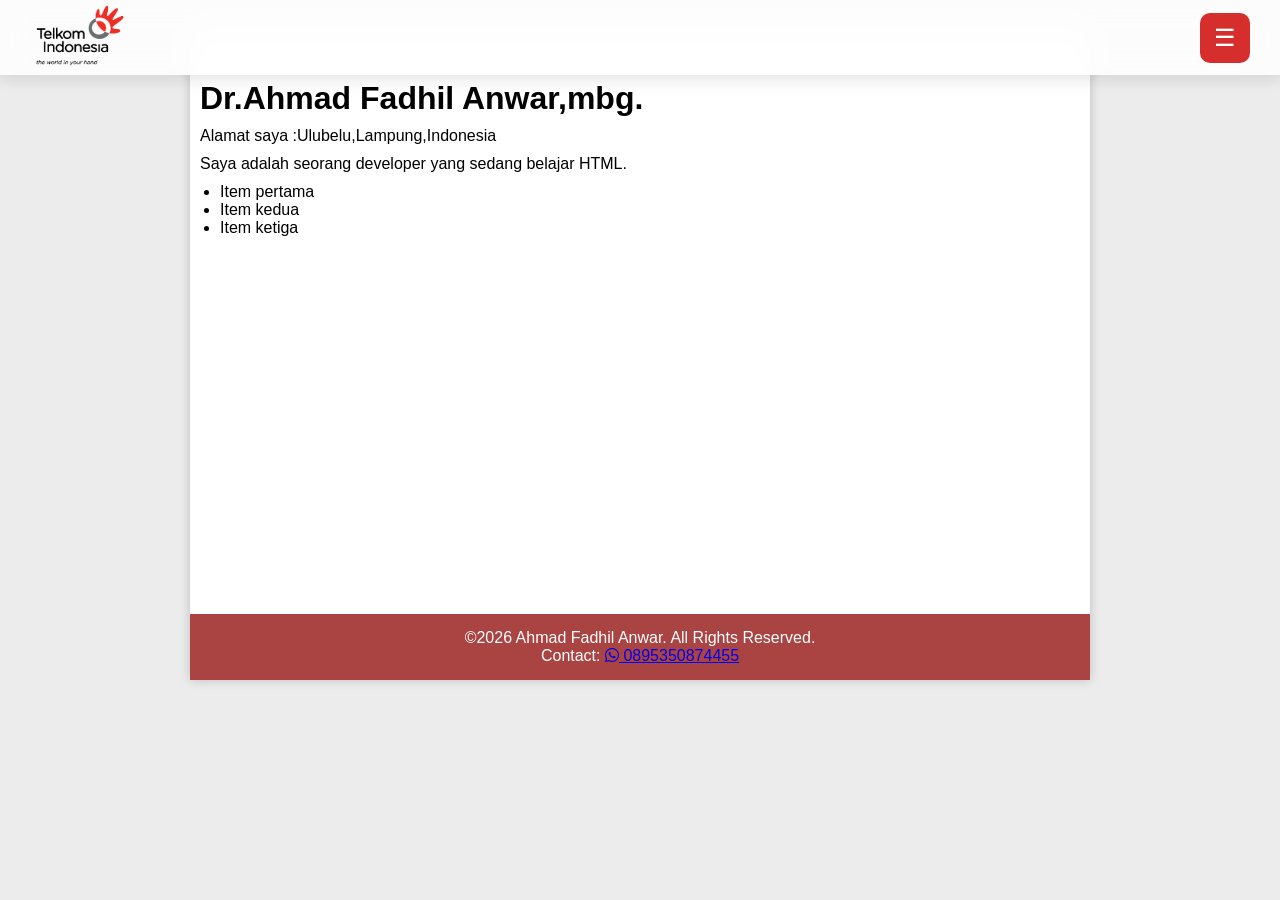
<file: index.html>
<!DOCTYPE html>
<html lang="id">
<head>
<meta charset="UTF-8">
<meta name="viewport" content="width=device-width, initial-scale=1.0">
<title>Website Pribadi</title>

<link rel="stylesheet" href="style.css">

<link rel="stylesheet"
href="https://cdnjs.cloudflare.com/ajax/libs/font-awesome/6.5.2/css/all.min.css">

</head>
<body>

<div class="container">

<header class="navbar">

    <div class="logo-navbar">
        <img src="logo telkom indonesia.png" alt="Logo Telkom">
    </div>

    <button id="menuBtn" class="menu-btn">
        ☰
    </button>

</header>



<div class="sidebar" id="sidebar">

<div class="logo">





</div>

<a href="#"><i class="fas fa-house"></i> Home</a>

<a href="https://portofolio-fadhil-anwar.vercel.app/"><i class="fas fa-user"></i> About</a>

<a href=" https://fadhilanwaranwarz-hue.github.io/GAME_CHALENNG/"><i class="fas fa-gears"></i> Game</a>

<a href="https://wa.me/62895350874455" target="_blank" rel="noopener noreferrer"><i class="fab fa-whatsapp"></i> WhatsApp: 0895350874455</a>

</div>

<main>

<h1>Dr.Ahmad Fadhil Anwar,mbg.</h1>

<p>
Alamat saya :Ulubelu,Lampung,Indonesia
</p>

<p>
Saya adalah seorang developer yang sedang belajar HTML.
</p>

<ul>

<li>Item pertama</li>

<li>Item kedua</li>

<li>Item ketiga</li>

</ul>

</main>


<footer>
    <p>©2026 Ahmad Fadhil Anwar. All Rights Reserved.</p>
    <p>Contact: <a href="https://wa.me/62895350874455" target="_blank" rel="noopener noreferrer"><i class="fab fa-whatsapp"></i> 0895350874455</a></p>
</footer>

</div>

<script src="script.js"></script>

</body>
</html>
</file>
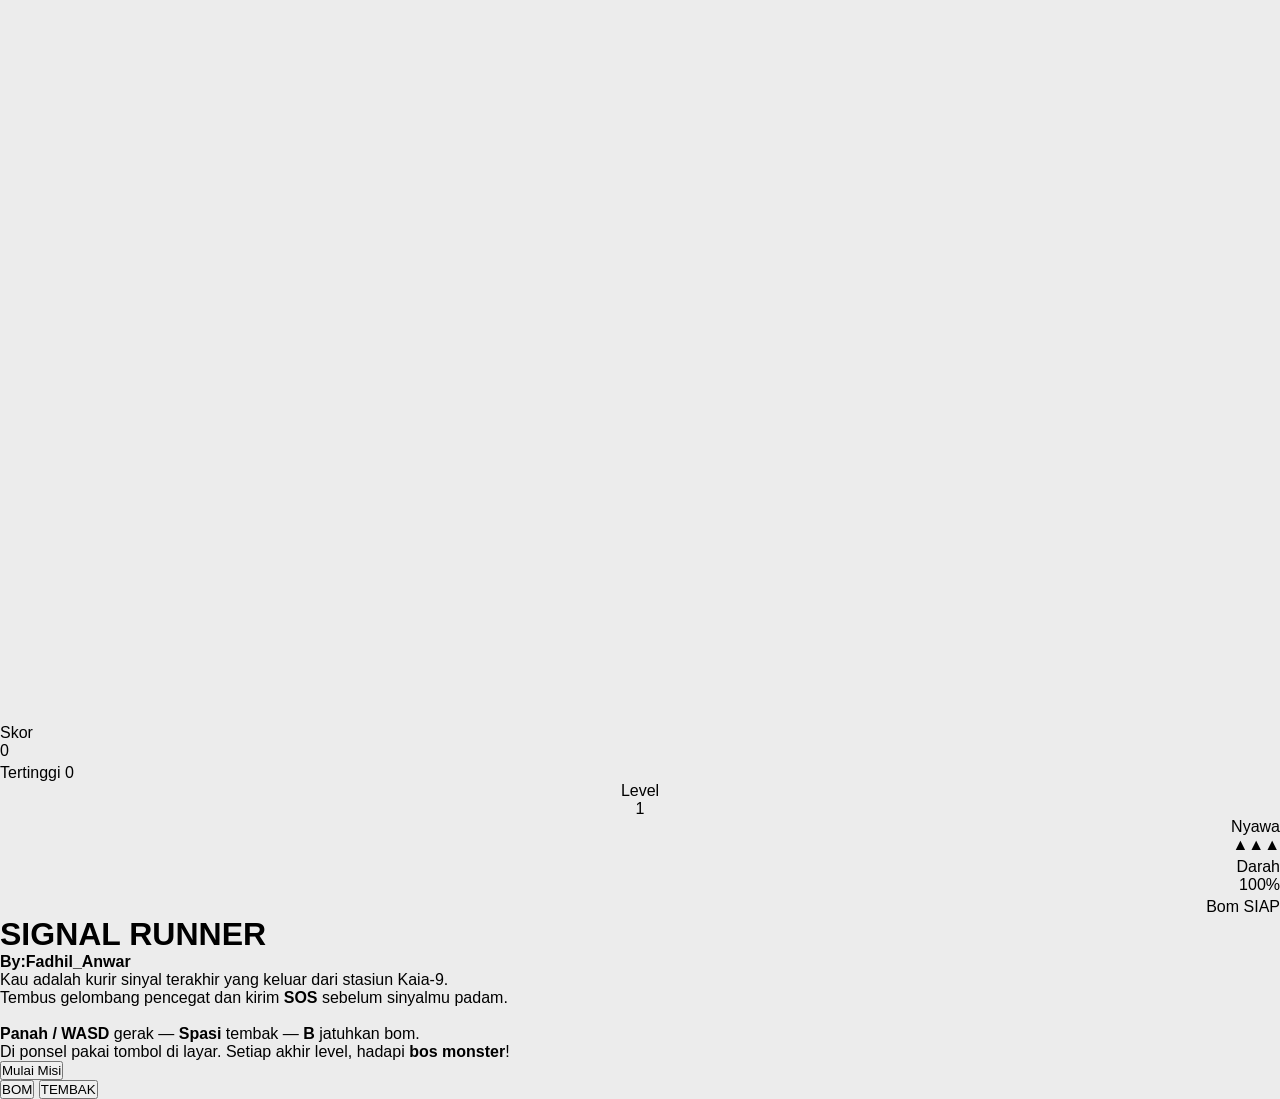
<file: space-shooter.html>
<!DOCTYPE html>
<html lang="id">
<head>
<meta charset="UTF-8">
<meta name="viewport" content="width=device-width, initial-scale=1.0, maximum-scale=1.0, user-scalable=no">
<title>FADHIL_ANWAR — Space Shooter</title>
<link rel="stylesheet" href="style.css">
</head>
<body>
<div id="stage">
  <canvas id="game" width="480" height="720"></canvas>
  <div id="scan"></div>

  <div id="hud">
    <div>
      <div class="label">Skor</div>
      <div class="value" id="scoreVal">0</div>
      <div class="label" style="margin-top:4px">Tertinggi <span id="highScoreVal" style="color:var(--amber)">0</span></div>
    </div>
    <div style="text-align:center">
      <div class="label">Level</div>
      <div class="value" id="waveVal">1</div>
    </div>
    <div style="text-align:right">
      <div class="label">Nyawa</div>
      <div class="value" id="lives">▲▲▲</div>
      <div class="label" style="margin-top:4px">Darah</div>
      <div id="healthContainer">
        <div id="healthBar" style="width:100%"></div>
      </div>
      <div id="healthText">100%</div>
      <div class="label" style="margin-top:4px">Bom <span id="bombStatus" class="ready">SIAP</span></div>
    </div>
  </div>

  <div id="levelBanner"></div>

  <div id="overlay">
    <h1 id="overlayTitle">SIGNAL RUNNER</h1>
    <h4 id="overlayTitle">By:Fadhil_Anwar</h4>
    <div class="sub" id="overlaySub">
      Kau adalah kurir sinyal terakhir yang keluar dari stasiun Kaia-9.<br>
      Tembus gelombang pencegat dan kirim <b>SOS</b> sebelum sinyalmu padam.<br><br>
      <b>Panah / WASD</b> gerak — <b>Spasi</b> tembak — <b>B</b> jatuhkan bom.<br>
      Di ponsel pakai tombol di layar. Setiap akhir level, hadapi <b>bos monster</b>!
    </div>
    <button id="startBtn">Mulai Misi</button>
  </div>

  <div id="touchControls">
    <div class="pad" id="movePad"></div>
    <div id="actionBtns">
      <button class="bombBtn" id="bombBtn">BOM</button>
      <button class="fireBtn" id="fireBtn">TEMBAK</button>
    </div>
  </div>
</div>

<script src="script.js"></script>
</body>
</html>
</file>
<file: style.css>
*{
margin:0;
padding:0;
box-sizing:border-box;
font-family:Arial,sans-serif;
}

body{

background:#ececec;

}

.container{

    .container{
    padding-top:75px;
}

width:900px;
height:650px;

background:white;

margin:30px auto;

display:flex;

flex-direction:column;

box-shadow:0 0 10px rgba(0,0,0,.2);

position:relative;

overflow:hidden;

}

/* ==========================
   NAVBAR
========================== */

/* ==========================
   NAVBAR FIXED
========================== */

.navbar{
    position: fixed;
    top: 0;
    left: 0;
    width: 100%;
    height: 75px;

    display: flex;
    justify-content: space-between;
    align-items: center;

    padding: 0 30px;

    background: rgba(255,255,255,0.85);
    backdrop-filter: blur(15px);
    -webkit-backdrop-filter: blur(15px);

    box-shadow: 0 5px 15px rgba(0,0,0,.1);

    z-index: 9999;
    transition: all .3s ease;
}
.logo-navbar img{
    width: 100px;
    transition: .4s;
}

.logo-navbar img:hover{
    transform: scale(1.05);
}

/* ==========================
   HAMBURGER
========================== */

.menu-btn{
    width:50px;
    height:50px;
    border:none;
    border-radius:10px;
    background:#d62d2d;
    color:#fff;
    font-size:24px;
    cursor:pointer;
    transition:.3s;
}

.menu-btn:hover{
    background:#b91c1c;
    transform:rotate(90deg);
}

/* ==========================
   SIDEBAR
========================== */

.sidebar{
    position:fixed;
    top:75px;
    left:-270px;
    width:260px;
    height:100%;
    background:rgba(255,0,0,.18);
    backdrop-filter:blur(20px);
    -webkit-backdrop-filter:blur(20px);
    border-right:1px solid rgba(255,255,255,.2);
    transition:.45s ease;
    z-index:999;
}

.sidebar.active{
    left:0;
}

.sidebar a{
    display:block;
    color:white;
    padding:18px 25px;
    text-decoration:none;
    font-size:18px;
    transition:.3s;
}

.sidebar a:hover{
    background:rgba(255,255,255,.2);
    padding-left:35px;
}

/* ==========================
   RESPONSIVE
========================== */

@media(max-width:768px){

.logo-navbar img{
    width:130px;
}

.menu-btn{
    width:45px;
    height:45px;
}

.sidebar{
    width:220px;
}

}

/* SIDEBAR */

.sidebar{
    position:fixed;
    top:75px;
    left:-260px;
    width:260px;
    height:calc(100% - 75px);
    background:rgba(217,83,79,0.95);
    backdrop-filter:blur(10px);
    -webkit-backdrop-filter:blur(10px);
    border-right:1px solid rgba(255,255,255,.12);
    transition:left .45s ease;
    z-index:998;
    padding-top:10px;
}

.sidebar.active{
    left:0;
}

.logo{
    padding:20px;
    text-align:center;
}

.logo img{
    width:90px;
    height:90px;
    border-radius:50%;
    background:white;
    padding:8px;
    margin-bottom:10px;
}

.logo h3{
    color:white;
}

.sidebar a{
    display:block;
    padding:16px 20px;
    color:white;
    text-decoration:none;
    font-size:18px;
    transition:.3s;
}

.sidebar a:hover{
    background:rgba(0,0,0,0.08);
    padding-left:35px;
}

/* CONTENT */

main{

flex:1;

padding:30px;

}

main h1{

margin-bottom:10px;

}

main p{

margin-bottom:10px;

}

main ul{

margin-left:20px;

}

main{
    padding: 50px 10px 10px;
}

/* FOOTER */

footer{

background:#a94442;

color:white;

text-align:center;

padding:15px;

}
</file>
